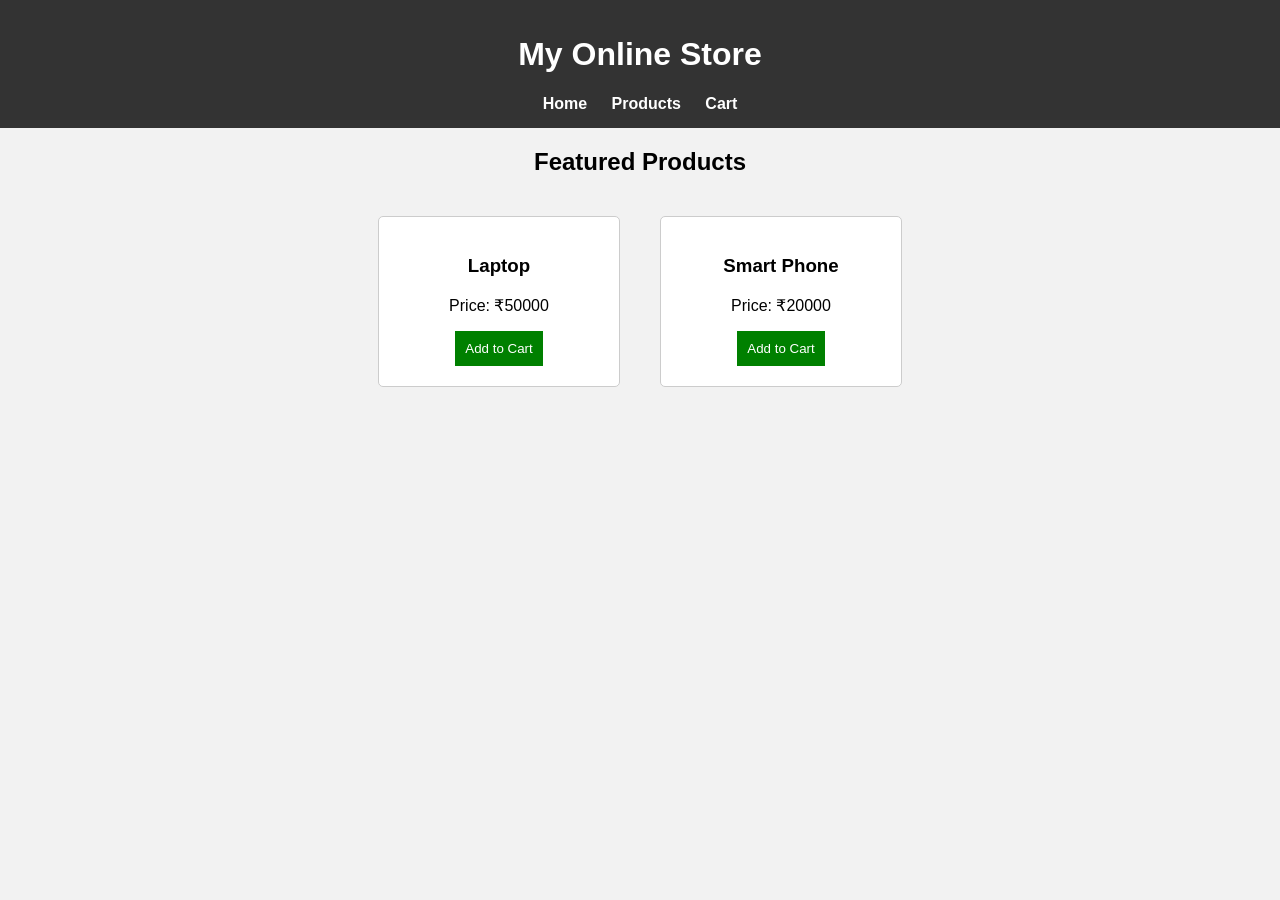
<file: src/main/webapp/index.html>
<!DOCTYPE html>
<html lang="en">
<head>
<title>My E-Commerce Store</title>
<link rel="stylesheet" href="style.css">
</head>

<body>

<header>
<h1>My Online Store</h1>

<nav>
<a href="index.html">Home</a>
<a href="products.html">Products</a>
<a href="cart.html">Cart</a>
</nav>
</header>

<h2>Featured Products</h2>

<div class="products">

<div class="product">
<h3>Laptop</h3>
<p>Price: ₹50000</p>
<button onclick="addToCart('Laptop',50000)">Add to Cart</button>
</div>

<div class="product">
<h3>Smart Phone</h3>
<p>Price: ₹20000</p>
<button onclick="addToCart('Smart Phone',20000)">Add to Cart</button>
</div>

</div>

<script src="script.js"></script>

</body>
</html>
</file>
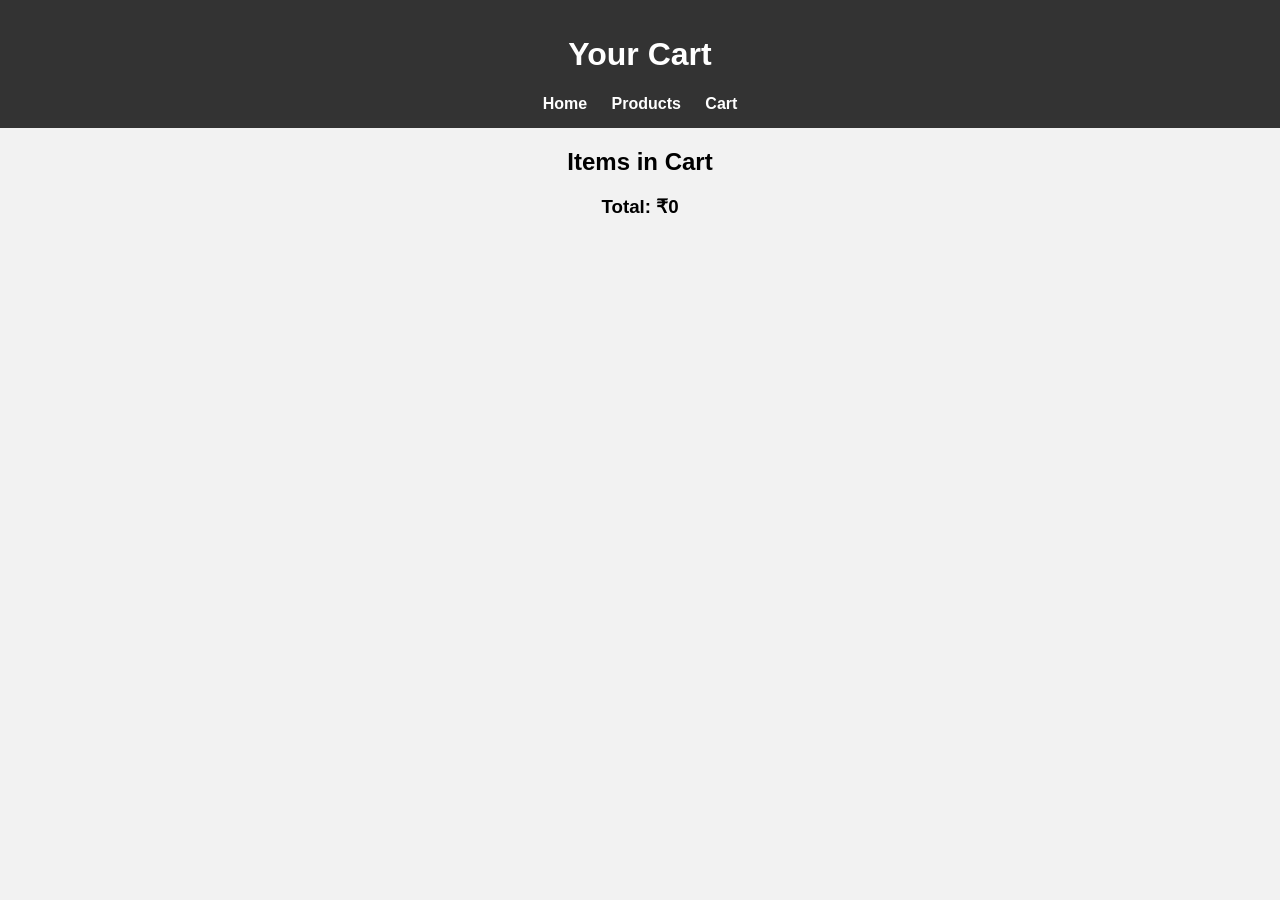
<file: src/main/webapp/cart.html>
<!DOCTYPE html>
<html lang="en">
<head>
<title>Shopping Cart</title>
<link rel="stylesheet" href="style.css">
</head>

<body>

<header>
<h1>Your Cart</h1>

<nav>
<a href="index.html">Home</a>
<a href="products.html">Products</a>
<a href="cart.html">Cart</a>
</nav>
</header>

<h2>Items in Cart</h2>

<ul id="cart-items"></ul>

<h3 id="total"></h3>

<script>

let cart = JSON.parse(localStorage.getItem("cart")) || [];

let list = document.getElementById("cart-items");

let total = 0;

cart.forEach(item => {

let li = document.createElement("li");
li.innerText = item.name + " - ₹" + item.price;

list.appendChild(li);

total += item.price;

});

document.getElementById("total").innerText = "Total: ₹" + total;

</script>

</body>
</html>
</file>
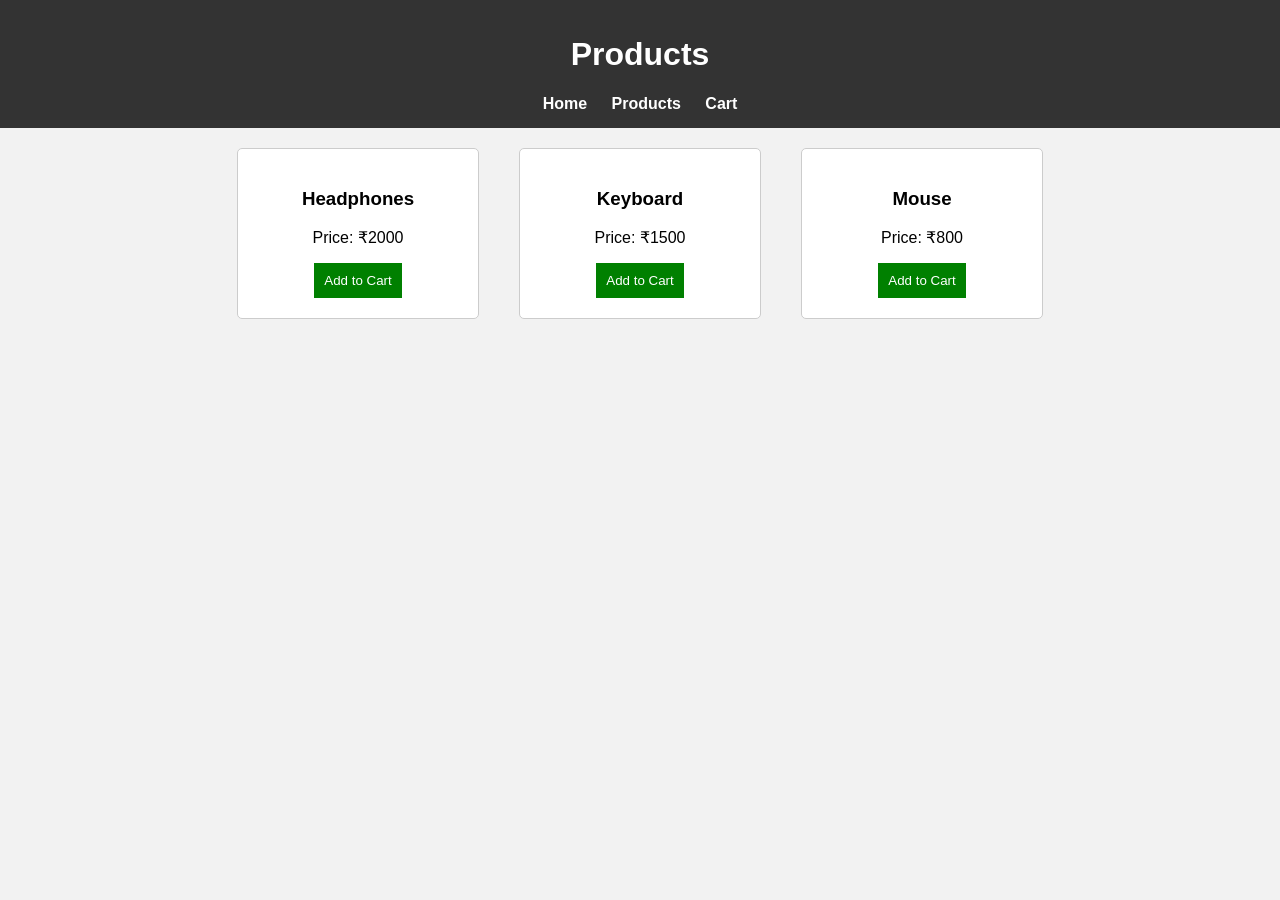
<file: src/main/webapp/products.html>
<!DOCTYPE html>
<html lang="en">
<head>
<title>Products</title>
<link rel="stylesheet" href="style.css">
</head>

<body>

<header>
<h1>Products</h1>

<nav>
<a href="index.html">Home</a>
<a href="products.html">Products</a>
<a href="cart.html">Cart</a>
</nav>
</header>

<div class="products">

<div class="product">
<h3>Headphones</h3>
<p>Price: ₹2000</p>
<button onclick="addToCart('Headphones',2000)">Add to Cart</button>
</div>

<div class="product">
<h3>Keyboard</h3>
<p>Price: ₹1500</p>
<button onclick="addToCart('Keyboard',1500)">Add to Cart</button>
</div>

<div class="product">
<h3>Mouse</h3>
<p>Price: ₹800</p>
<button onclick="addToCart('Mouse',800)">Add to Cart</button>
</div>

</div>

<script src="script.js"></script>

</body>
</html>
</file>
<file: src/main/webapp/style.css>
body{
font-family: Arial;
background-color:#f2f2f2;
text-align:center;
margin:0;
}

header{
background:#333;
color:white;
padding:15px;
}

nav a{
color:white;
margin:10px;
text-decoration:none;
font-weight:bold;
}

.products{
display:flex;
justify-content:center;
flex-wrap:wrap;
}

.product{
background:white;
border:1px solid #ccc;
margin:20px;
padding:20px;
width:200px;
border-radius:5px;
}

button{
background:green;
color:white;
border:none;
padding:10px;
cursor:pointer;
}

button:hover{
background:darkgreen;
}
</file>
